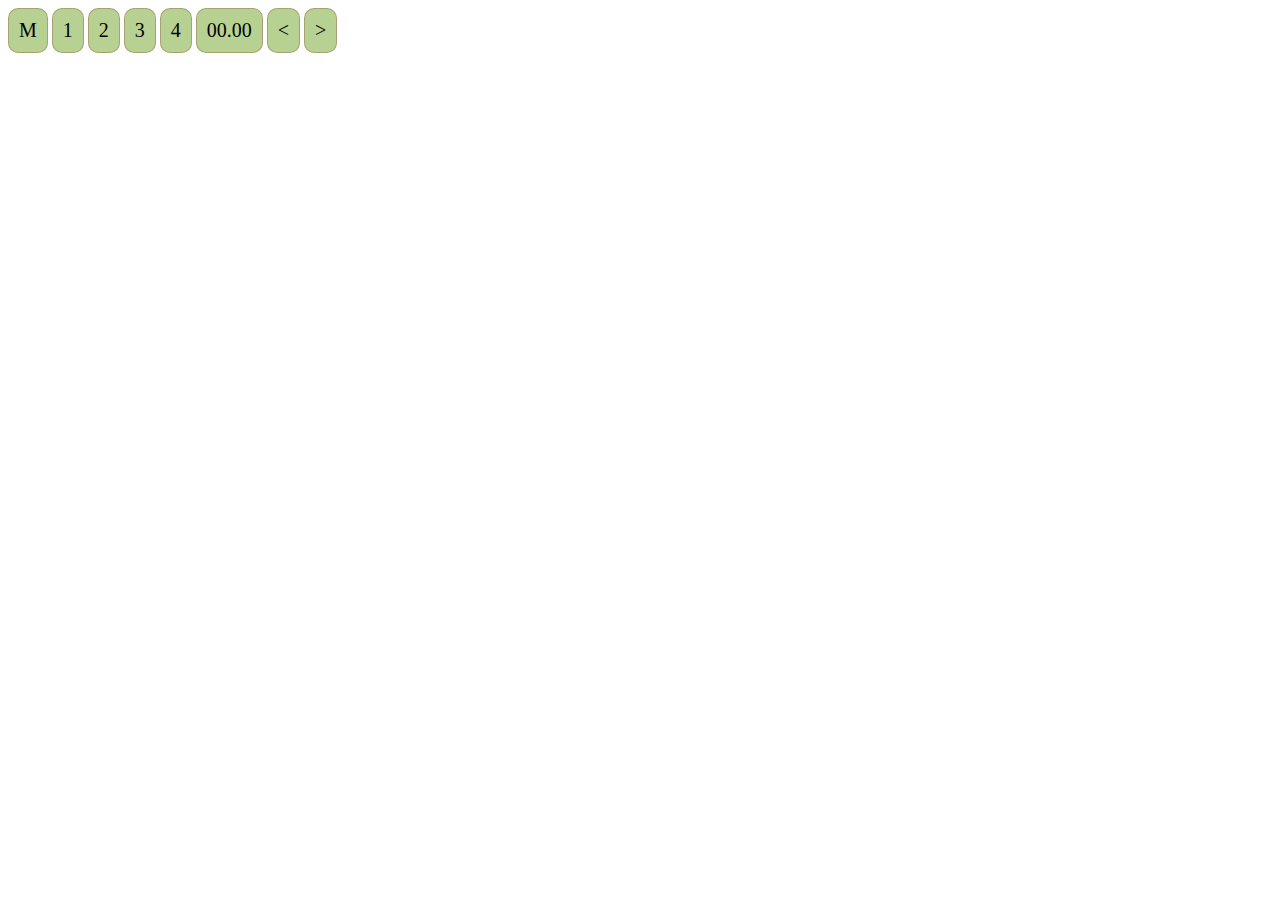
<file: btn/index.html>
<!DOCTYPE html>
<html lang="en">

<head>
    <meta charset="UTF-8">
    <meta http-equiv="X-UA-Compatible" content="IE=edge">
    <meta name="viewport" content="width=device-width, initial-scale=1.0">
    <title>Document</title>
    <link rel="stylesheet" href="style.css">
</head>

<body>
<div class="imgdiv"></div>
    <div class="btn">
        <button>M</button>
        <button>1</button>
        <button>2</button>
        <button>3</button>
        <button>4</button>
        <button class="btnblu">00.00</button>
        <button><</button>
        <button>></button>
    </div>


    <script src="app.js"></script>
</body>

</html>
</file>
<file: btn/style.css>
.btnblu{
    background-color: rgb(255, 255, 255);
    
}

.btn button{
    padding: 10px;
    font-size: 20px;
    border-radius: 10px;
    border: 1px solid rgba(129, 11, 11, 0.247);
    background-color: rgba(112, 165, 42, 0.507);
    font-family: cursive;
}
</file>
